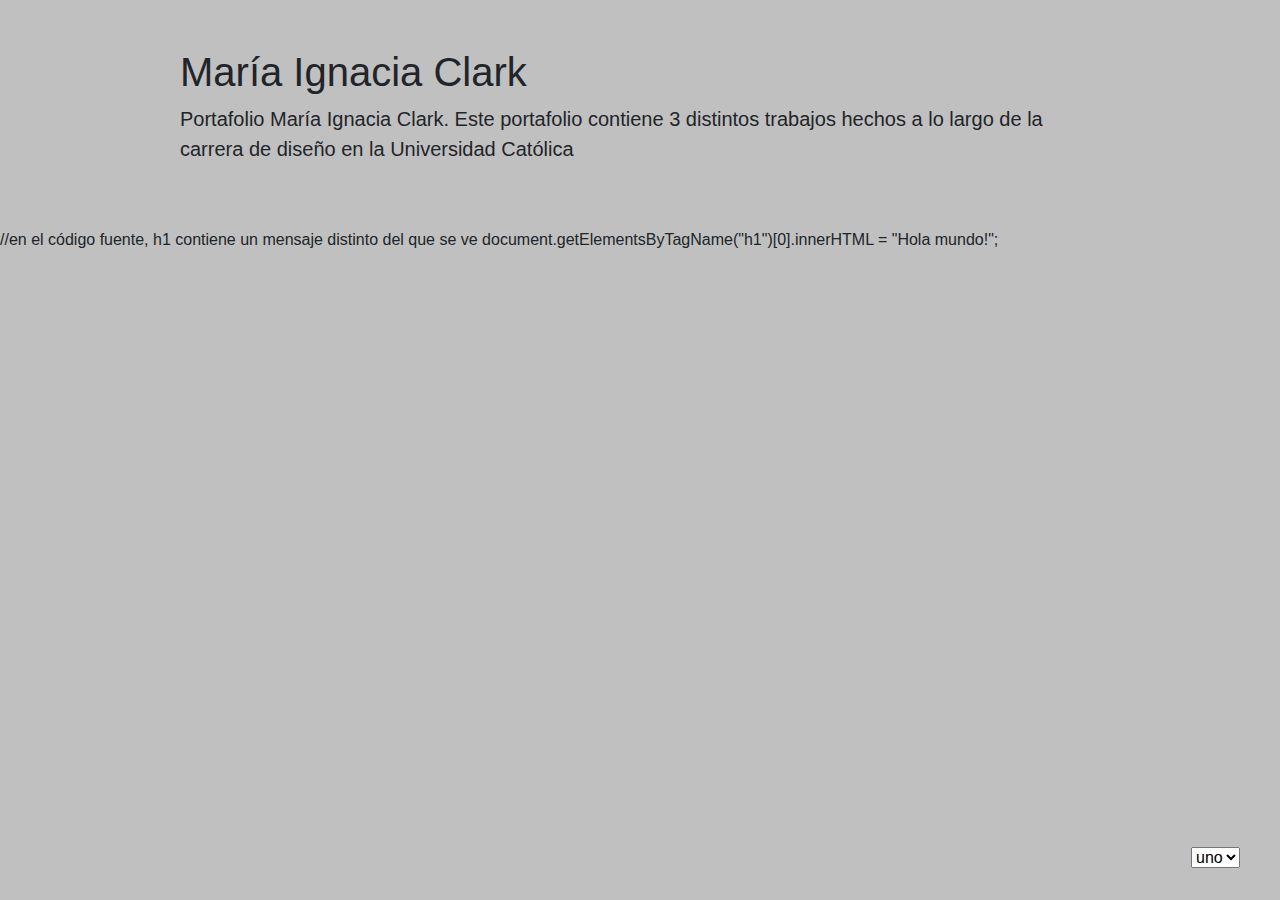
<file: index.html>
<!doctype html>
<html lang="es">
  <head>
    <meta charset="utf-8">
    <meta name="viewport" content="width=device-width, initial-scale=1, shrink-to-fit=no">
    <link rel="stylesheet" href="https://stackpath.bootstrapcdn.com/bootstrap/4.3.1/css/bootstrap.min.css" integrity="sha384-ggOyR0iXCbMQv3Xipma34MD+dH/1fQ784/j6cY/iJTQUOhcWr7x9JvoRxT2MZw1T" crossorigin="anonymous">
    <link rel="stylesheet" href="style.css">
    <title>María Ignacia Clark</title>
  </head>
  <body>
    <div class="container">
      <div class="row py-5">
        <div class="col-11 col-sm-10 mx-auto">
          <h1>María Ignacia Clark</h1>  
          <p class="lead">Portafolio María Ignacia Clark. Este portafolio contiene 3 distintos trabajos hechos a lo largo de la carrera de diseño en la Universidad Católica</p>
          <div id="cuestiones"></div>  
        </div>  
      </div>      
    </div>
      <select id="menu" onchange="location=this.value;">
        <option value="index.html" selected>uno</option>
        <option value="dos.html">dos</option>
        <option value="tres.html">tres</option>
    </select>
    <!-- debes cambiar esta versión de jQuery-->
   <script src="https://ajax.googleapis.com/ajax/libs/jquery/3.4.0/jquery.min.js"></script>
    <!-- después de jQuery viene Popper.js y luego Bootstrap JS -->
    <script src="https://cdnjs.cloudflare.com/ajax/libs/popper.js/1.14.7/umd/popper.min.js" integrity="sha384-UO2eT0CpHqdSJQ6hJty5KVphtPhzWj9WO1clHTMGa3JDZwrnQq4sF86dIHNDz0W1" crossorigin="anonymous"></script>
    <script src="https://stackpath.bootstrapcdn.com/bootstrap/4.3.1/js/bootstrap.min.js" integrity="sha384-JjSmVgyd0p3pXB1rRibZUAYoIIy6OrQ6VrjIEaFf/nJGzIxFDsf4x0xIM+B07jRM" crossorigin="anonymous"></script>
    <!-- después de ir por las bibliotecas, puedes aprovecharlas-->
    <script>
      
    $.getJSON( "https://raw.githubusercontent.com/profesorfaco/dno037-2019/gh-pages/clase-10/total.json", function( curso ) {
  
          console.log(curso);

          $.each(curso [4].trabajos, function(i, trabajo) {
              $("#cuestiones").append("<h5 class='my-2 py-3 pl-2'>" + trabajo.titulo + "</h5>").append("<img src='" + trabajo.imagen + "'class='img-fluid border-bottom pb-3 mb-3'>").append ("<p>"+trabajo.descriptor + "<p>");
          });
    });

        
    
    </script>
      //en el código fuente, h1 contiene un mensaje distinto del que se ve
      document.getElementsByTagName("h1")[0].innerHTML = "Hola mundo!";
    </script>
  </body>
</html>
</file>
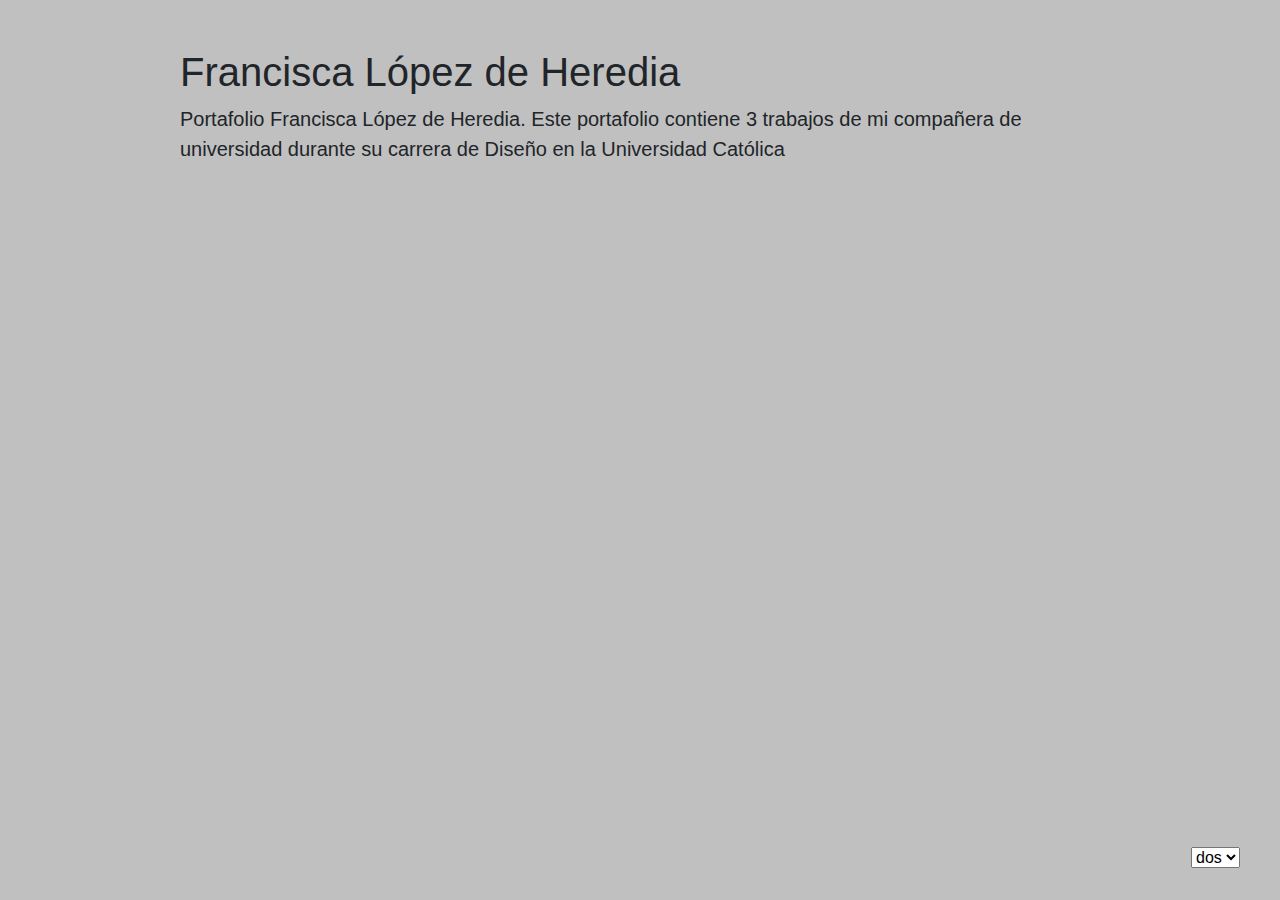
<file: dos.html>
<!doctype html>
<html lang="es">
  <head>
    <meta charset="utf-8">
    <meta name="viewport" content="width=device-width, initial-scale=1, shrink-to-fit=no">
    <link rel="stylesheet" href="https://stackpath.bootstrapcdn.com/bootstrap/4.3.1/css/bootstrap.min.css" integrity="sha384-ggOyR0iXCbMQv3Xipma34MD+dH/1fQ784/j6cY/iJTQUOhcWr7x9JvoRxT2MZw1T" crossorigin="anonymous">
    <link rel="stylesheet" href="style.css">
    <title>Francisca López de Heredia</title>
  </head>
  <body>
    <div class="container">
      <div class="row py-5">
        <div class="col-11 col-sm-10 mx-auto">
          <h1>Francisca López de Heredia</h1> 
           <p class="lead">Portafolio Francisca López de Heredia. Este portafolio contiene 3 trabajos de mi compañera de universidad durante su carrera de Diseño en la Universidad Católica </p>
           <div id="cuestiones"></div>  
        </div>  
      </div>      
    </div>
      <select id="menu" onchange="location=this.value;">
        <option value="index.html">uno</option>
        <option value="dos.html" selected>dos</option>
        <option value="tres.html">tres</option>
    </select>
    <!-- a la versión jquery.slim.min.js le faltan algunas cosas que necesitaremos-->
    <script src="https://ajax.googleapis.com/ajax/libs/jquery/3.4.0/jquery.min.js"></script>
    <!-- después de jQuery viene Popper.js y luego Bootstrap JS -->
    <script src="https://cdnjs.cloudflare.com/ajax/libs/popper.js/1.14.7/umd/popper.min.js" integrity="sha384-UO2eT0CpHqdSJQ6hJty5KVphtPhzWj9WO1clHTMGa3JDZwrnQq4sF86dIHNDz0W1" crossorigin="anonymous"></script>
    <script src="https://stackpath.bootstrapcdn.com/bootstrap/4.3.1/js/bootstrap.min.js" integrity="sha384-JjSmVgyd0p3pXB1rRibZUAYoIIy6OrQ6VrjIEaFf/nJGzIxFDsf4x0xIM+B07jRM" crossorigin="anonymous"></script>
    <!-- después de ir por las bibliotecas, puedes aprovecharlas-->
    <script>

      $.getJSON( "https://raw.githubusercontent.com/profesorfaco/dno037-2019/gh-pages/clase-10/total.json", function( curso ) {
  
          console.log(curso);

          $.each(curso [11].trabajos, function(i, trabajo) {
              $("#cuestiones").append("<h5 class='my-2 py-3 pl-2'>" + trabajo.titulo + "</h5>").append("<img src='" + trabajo.imagen + "'class='img-fluid border-bottom pb-3 mb-3'>").append ("<p>"+trabajo.descriptor);
          });
    });

      //en el código fuente, h1 contiene un mensaje distinto del que se ve
      $("h1").text("Francisca López de Heredia")
    </script>
  </body>
</html>
</file>
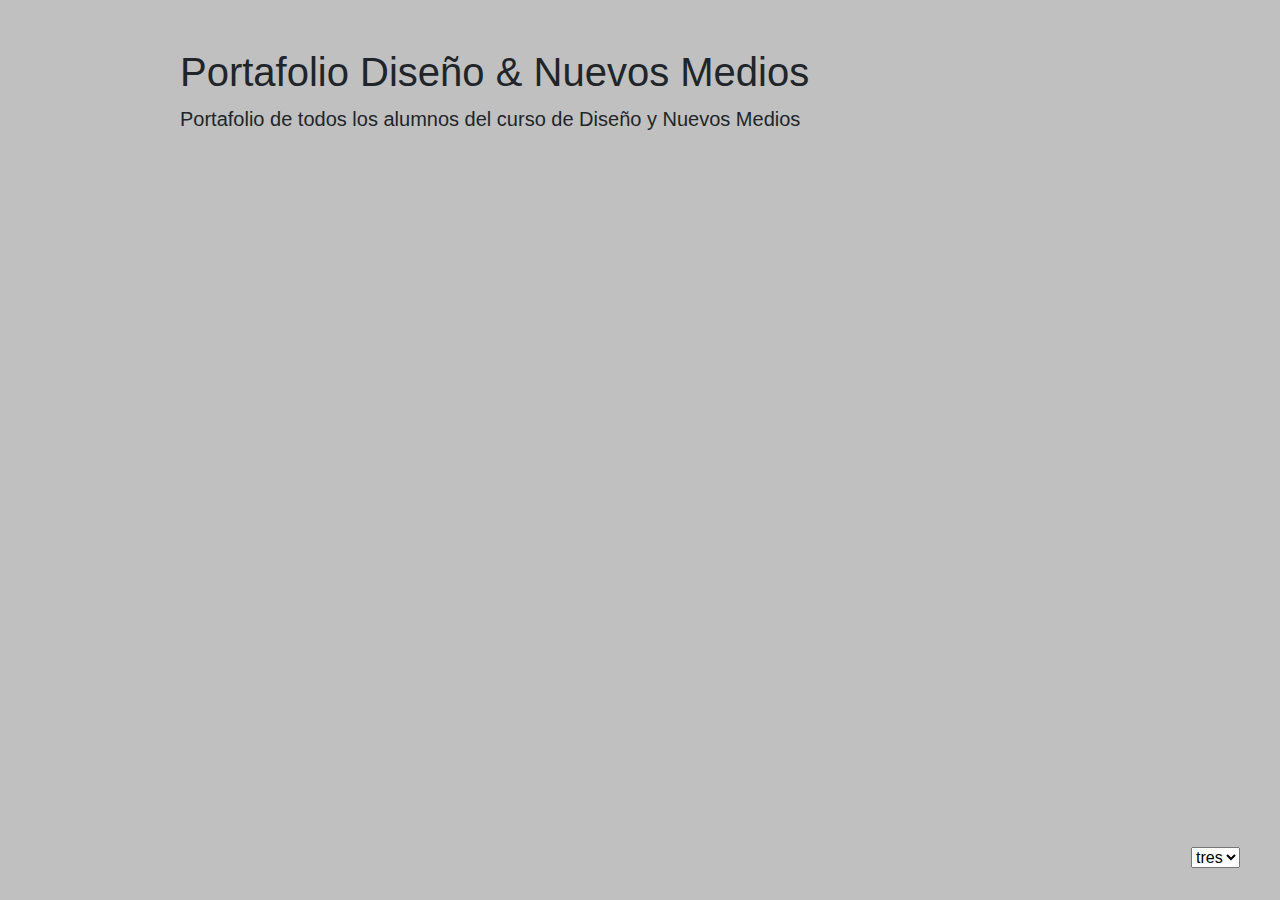
<file: tres.html>
<!doctype html>
<html lang="es">
  <head>
    <meta charset="utf-8">
    <meta name="viewport" content="width=device-width, initial-scale=1, shrink-to-fit=no">
    <link rel="stylesheet" href="https://stackpath.bootstrapcdn.com/bootstrap/4.3.1/css/bootstrap.min.css" integrity="sha384-ggOyR0iXCbMQv3Xipma34MD+dH/1fQ784/j6cY/iJTQUOhcWr7x9JvoRxT2MZw1T" crossorigin="anonymous">
    <link rel="stylesheet" href="style.css">
    <title>Portafolio Diseño & Nuevos Medios</title>
  </head>
  <body>
    <div class="container">
      <div class="row py-5">
        <div class="col-11 col-sm-10 mx-auto">
          <h1>Portafolio Diseño & Nuevos Medios</h1> 
          <p class="lead">Portafolio de todos los alumnos del curso de Diseño y Nuevos Medios</p> 
        <div id="cuestiones"></div>  
      </div>      
    </div>
      <select id="menu" onchange="location=this.value;">
        <option value="index.html">uno</option>
        <option value="dos.html">dos</option>
        <option value="tres.html" selected>tres</option>
    </select>
    <!-- a la versión jquery.slim.min.js le faltan algunas cosas que necesitaremos-->
    <script src="https://ajax.googleapis.com/ajax/libs/jquery/3.4.0/jquery.min.js"></script>
    <!-- después de jQuery viene Popper.js y luego Bootstrap JS -->
    <script src="https://cdnjs.cloudflare.com/ajax/libs/popper.js/1.14.7/umd/popper.min.js" integrity="sha384-UO2eT0CpHqdSJQ6hJty5KVphtPhzWj9WO1clHTMGa3JDZwrnQq4sF86dIHNDz0W1" crossorigin="anonymous"></script>
    <script src="https://stackpath.bootstrapcdn.com/bootstrap/4.3.1/js/bootstrap.min.js" integrity="sha384-JjSmVgyd0p3pXB1rRibZUAYoIIy6OrQ6VrjIEaFf/nJGzIxFDsf4x0xIM+B07jRM" crossorigin="anonymous"></script>
    <!-- después de ir por las bibliotecas, puedes aprovecharlas-->
    <script>
      
    $.getJSON("https://raw.githubusercontent.com/profesorfaco/dno037-2019/gh-pages/portfolio.json", function( curso ) {
  

      $.each(curso, function(i, integrante) {
            $("#cuestiones").append("<h2 class='mt-5 p-2 bg-azul text-white'>" + integrante.nombre + "</h2>");

          $.each(integrante.trabajos, function(i, trabajo) {
              $("#cuestiones").append("<h5 class='my-2 py-3 pl-2'>" + trabajo.titulo + "</h5>").append("<img src='" + trabajo.imagen + "'class='img-fluid border-bottom pb-3 mb-3'>").append ("<p>"+trabajo.descriptor + "<p>");
          });
        });

  });
        
    
    </script>
  </body>
</html>
</file>
<file: style.css>
@import url('@import url('https://fonts.googleapis.com/css?family=Montserrat);

html,body{
	min-height:100%;
}


body {
	background: silver;
}

h2{
	font-family: 'Montserrat', sans-serif;';
	font-weight: 400;
}

#menu{
	position: fixed;
	bottom: 2rem;
	right:2.5rem;
}


.bg-azul{
	background:rgba(217,111,113);

}
</file>
